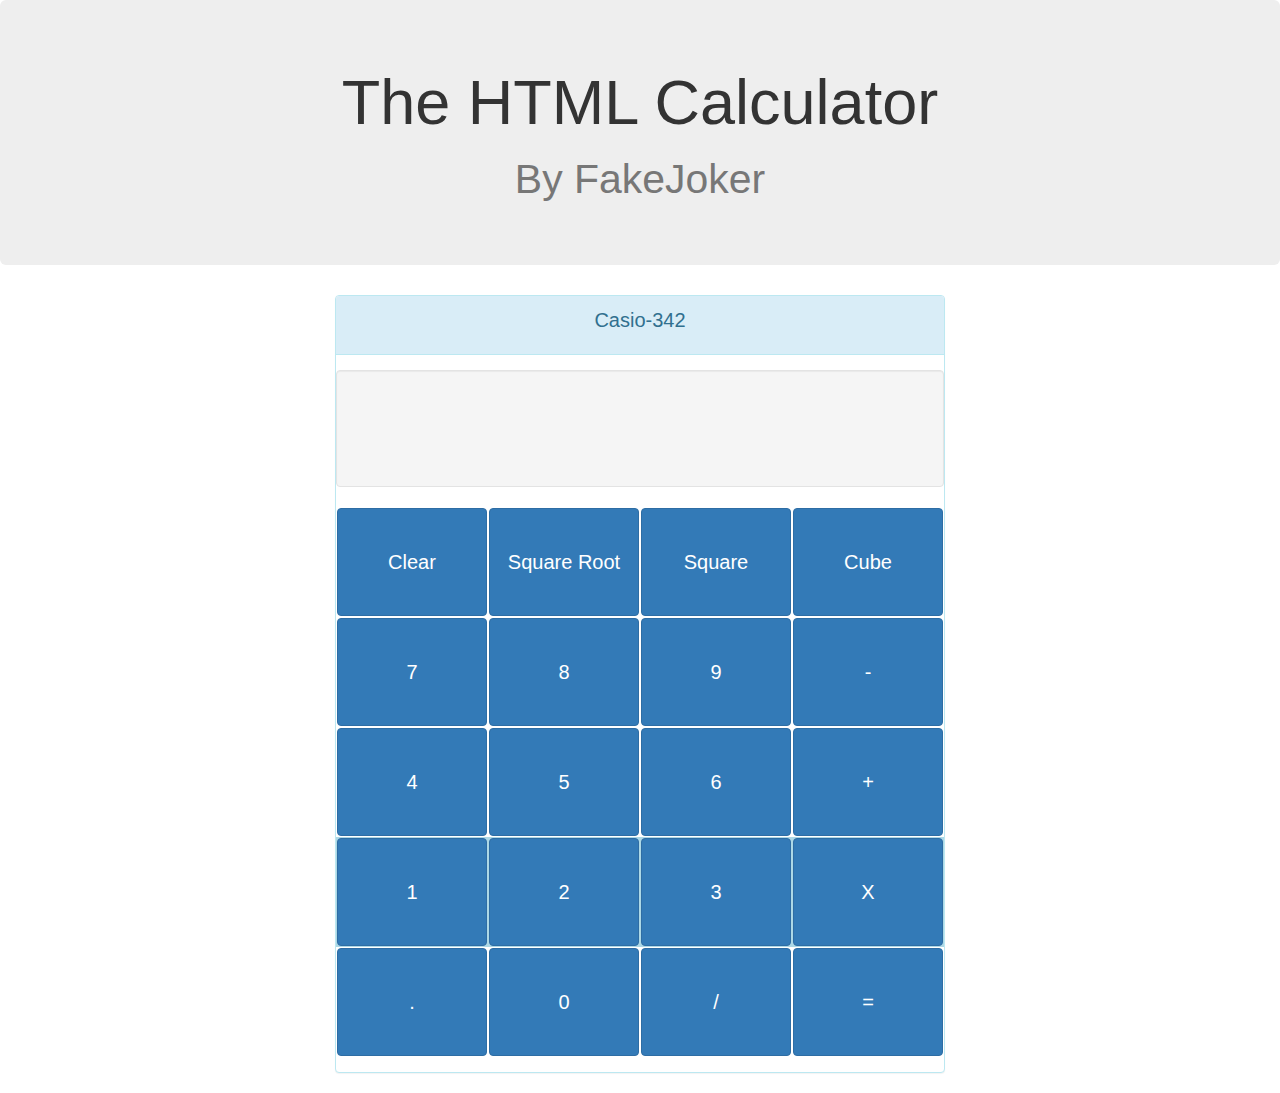
<file: index.html>
<!DOCTYPE html>
<html>
  <head>
    <meta charset="utf-8">
    <title>The Calculator</title>
    <link rel="stylesheet" type="text/css" href="bootstrap/css/bootstrap.css">
  	<link rel="stylesheet" type="text/css" href="style.css">
  	<script src="jquery-3.1.1.js"></script>
  	<script src="myscript.js"></script>
  </head>
  <body>
    <!-- header -->
    <div class="container-fluid">
      <div class="row">
        <div class="col-md-12 jumbotron text-center">
            <h1>The HTML Calculator<br><small>By FakeJoker</small></h1>
        </div>
      </div>
    </div>
    <!-- end of header -->
    <!-- body middle begins -->
    <div class="container-fluid">
      <div class="row">
        <div class="col-md-3">

        </div>
        <div class="col-md-6">
          <div class="panel panel-info">
            <div class="panel-heading"><p class="text-center">Casio-342</p></div>
            <div class="panel-body">
                <!-- screen -->
                <div class="row">
              		<div class="col-md-12">
              			<div class="row well" style="height: 13vh;">
              		   <h1 id="scr"></h1>
              		   </div>
              		</div>
              	</div>
                <!-- end of screen -->

                <!-- start of buttons -->
              <div class="background-primary">
                <div class="row">
                  <div class="col-xs-3" id="rbtn"><button class="btn btn-primary mybtn" id="seven" onclick="fClear()">Clear</button></div>
                  <div class="col-xs-3" id="rbtn"><button class="btn btn-primary mybtn" id="eight" onclick="bSqrt()">Square Root</button></div>
                  <div class="col-xs-3" id="rbtn"><button class="btn btn-primary mybtn" id="nine" onclick="fSquare()">Square</button></div>
                  <div class="col-xs-3" id="rbtn"><button class="btn btn-primary mybtn" id="cube" onclick="bCube()">Cube</button></div>
                </div>

                <div class="row">
              		<div class="col-xs-3" id="rbtn"><button class="btn btn-primary mybtn" id="seven" onclick="fSeven()">7</button></div>
              		<div class="col-xs-3" id="rbtn"><button class="btn btn-primary mybtn" id="eight" onclick="fEight()">8</button></div>
              		<div class="col-xs-3" id="rbtn"><button class="btn btn-primary mybtn" id="nine" onclick="fNine()">9</button></div>
              		<div class="col-xs-3" id="rbtn"><button class="btn btn-primary mybtn" id="sub" onclick="fSub()">-</button></div>
              	</div>

                <div class="row">
              		<div class="col-xs-3" id="rbtn"><button class="btn btn-primary mybtn" id="four" onclick="fFour()">4</button></div>
              		<div class="col-xs-3" id="rbtn"><button class="btn btn-primary mybtn" id="five" onclick="fFive()">5</button></div>
              		<div class="col-xs-3" id="rbtn"><button class="btn btn-primary mybtn" id="six" onclick="fSix()">6</button></div>
              		<div class="col-xs-3" id="rbtn"><button class="btn btn-primary mybtn" id="plus" onclick="fPlus()">+</button></div>
              	</div>

                <div class="row" id="row1">
              		<div class="col-xs-3" id="rbtn"><button class="btn btn-primary mybtn" id="one" onclick="fOne()">1</button></div>
              		<div class="col-xs-3" id="rbtn"><button class="btn btn-primary mybtn" id="two" onclick="fTwo()">2</button></div>
              		<div class="col-xs-3" id="rbtn"><button class="btn btn-primary mybtn" id="three" onclick="fThree()">3</button></div>
              		<div class="col-xs-3" id="rbtn"><button class="btn btn-primary mybtn" id="mult" onclick="fMult()">X</button></div>
              	</div>

                <div class="row">
              		<div class="col-xs-3" id="rbtn"><button class="btn btn-primary mybtn" id="point" onclick="fPoint()">.</button></div>
              		<div class="col-xs-3" id="rbtn"><button class="btn btn-primary mybtn" id="zero" onclick="fZero()">0</button></div>
              		<div class="col-xs-3" id="rbtn"><button class="btn btn-primary mybtn" id="slashd" onclick="fDiv()">/</button></div>
              		<div class="col-xs-3" id="rbtn"><button class="btn btn-primary mybtn" id="eq" onclick="fEqual()">=</button></div>
              	</div>
              </div>
                <!-- end of buttons -->
            </div>
          </div>
        </div>
        <div class="col-md-3">

        </div>
      </div>
    </div>
    <!-- end of body middle -->
    <script type="text/javascript">
    	$(document).ready(function(){
    		$(".btn").click(function(){
    			$("#scr").text(cont);
    		});
    	});
    </script>
  </body>
</html>
</file>
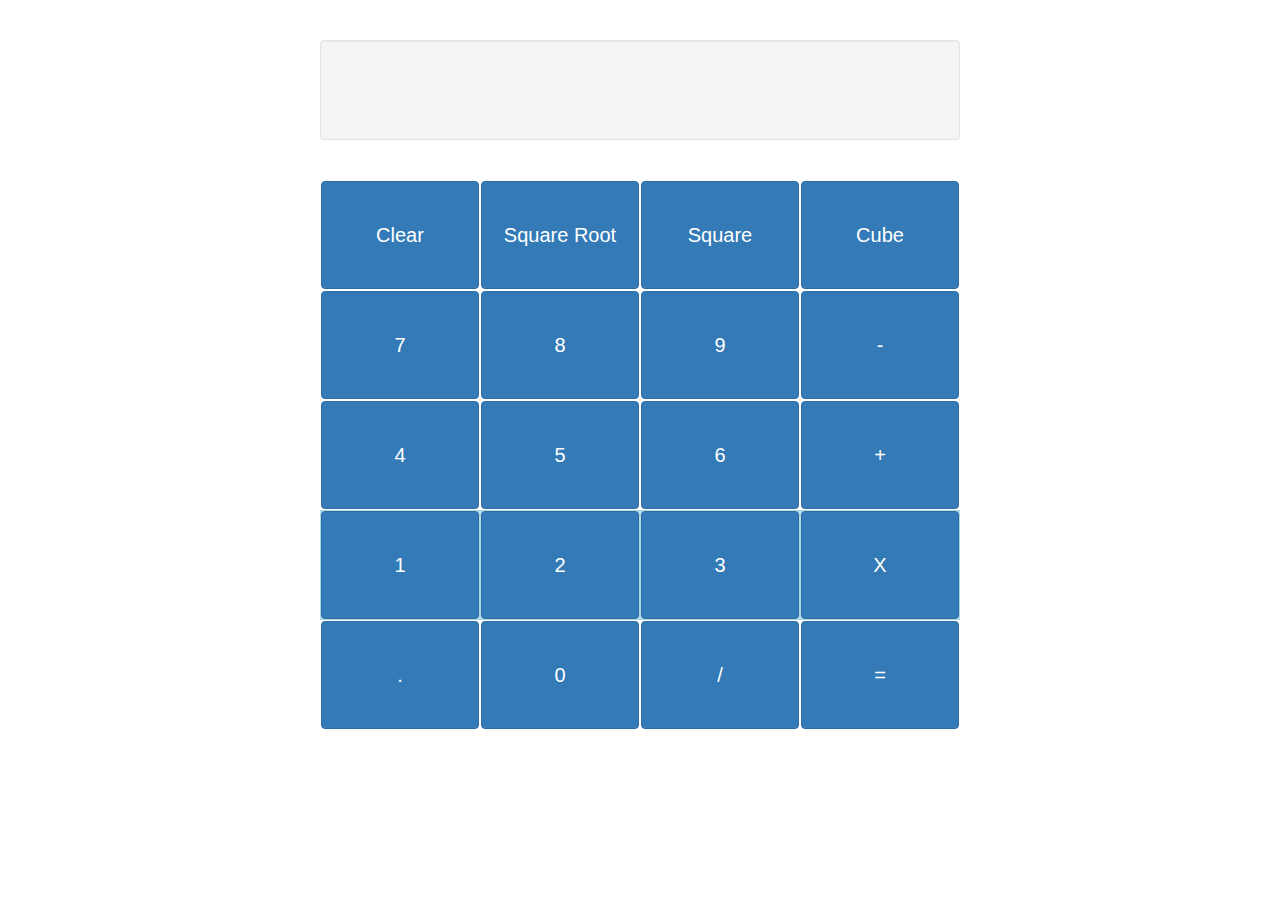
<file: Calculator.html>
<!DOCTYPE html>
<html>
<head>
	<title>Calculator</title>
	<link rel="stylesheet" type="text/css" href="bootstrap/css/bootstrap.css">
	<link rel="stylesheet" type="text/css" href="style.css">
	<script src="jquery-3.1.1.js"></script>
	<script src="myscript.js">
</script>
<script src="jquery-3.1.1.js"></script>
</head>
<body>
<br><br>
<div class="container" style="width: 50%; margin: 0 auto; color: #333;">
	<div class="row">
		<div class="col-md-12">
			<div class="row well" style="height: 100px;">
		   <h1></h1>
		   </div>
		</div>
	</div>
	<br>
	<div class="row">
		<div class="col-xs-3" id="rbtn"><button class="btn btn-primary mybtn" id="seven" onclick="fClear()">Clear</button></div>
		<div class="col-xs-3" id="rbtn"><button class="btn btn-primary mybtn" id="eight" onclick="bSqrt()">Square Root</button></div>
		<div class="col-xs-3" id="rbtn"><button class="btn btn-primary mybtn" id="nine" onclick="fSquare()">Square</button></div>
		<div class="col-xs-3" id="rbtn"><button class="btn btn-primary mybtn" id="cube" onclick="bCube()">Cube</button></div>
	</div>

	<div class="row">
		<div class="col-xs-3" id="rbtn"><button class="btn btn-primary mybtn" id="seven" onclick="fSeven()">7</button></div>
		<div class="col-xs-3" id="rbtn"><button class="btn btn-primary mybtn" id="eight" onclick="fEight()">8</button></div>
		<div class="col-xs-3" id="rbtn"><button class="btn btn-primary mybtn" id="nine" onclick="fNine()">9</button></div>
		<div class="col-xs-3" id="rbtn"><button class="btn btn-primary mybtn" id="sub" onclick="fSub()">-</button></div>
	</div>

	<div class="row">
		<div class="col-xs-3" id="rbtn"><button class="btn btn-primary mybtn" id="four" onclick="fFour()">4</button></div>
		<div class="col-xs-3" id="rbtn"><button class="btn btn-primary mybtn" id="five" onclick="fFive()">5</button></div>
		<div class="col-xs-3" id="rbtn"><button class="btn btn-primary mybtn" id="six" onclick="fSix()">6</button></div>
		<div class="col-xs-3" id="rbtn"><button class="btn btn-primary mybtn" id="plus" onclick="fPlus()">+</button></div>
	</div>

	<div class="row" id="row1">
		<div class="col-xs-3" id="rbtn"><button class="btn btn-primary mybtn" id="one" onclick="fOne()">1</button></div>
		<div class="col-xs-3" id="rbtn"><button class="btn btn-primary mybtn" id="two" onclick="fTwo()">2</button></div>
		<div class="col-xs-3" id="rbtn"><button class="btn btn-primary mybtn" id="three" onclick="fThree()">3</button></div>
		<div class="col-xs-3" id="rbtn"><button class="btn btn-primary mybtn" id="mult" onclick="fMult()">X</button></div>
	</div>
	
	<div class="row">
		<div class="col-xs-3" id="rbtn"><button class="btn btn-primary mybtn" id="point" onclick="fPoint()">.</button></div>
		<div class="col-xs-3" id="rbtn"><button class="btn btn-primary mybtn" id="zero" onclick="fZero()">0</button></div>
		<div class="col-xs-3" id="rbtn"><button class="btn btn-primary mybtn" id="slashd" onclick="fDiv()">/</button></div>
		<div class="col-xs-3" id="rbtn"><button class="btn btn-primary mybtn" id="eq" onclick="fEqual()">=</button></div>
	</div>
</div>
<script type="text/javascript">
	$(document).ready(function(){
		$(".btn").click(function(){
			$("h1").text(cont);
		});
	});
</script>

</body>
</html>
</file>
<file: style.css>
.mybtn{
	width: 100%;
	font-size: 20px;
	height:12vh;
	padding: 0;
	margin: 0;
}
#rbtn{
	padding: 1px;;
	margin: 0;
}
#row1{
	background-color: lightblue;
}
p{
	font-size: 20px;
	padding-bottom: 0;
}
#scr{
	font-size: 50px;
	padding-bottom: 10px;
}
</file>
